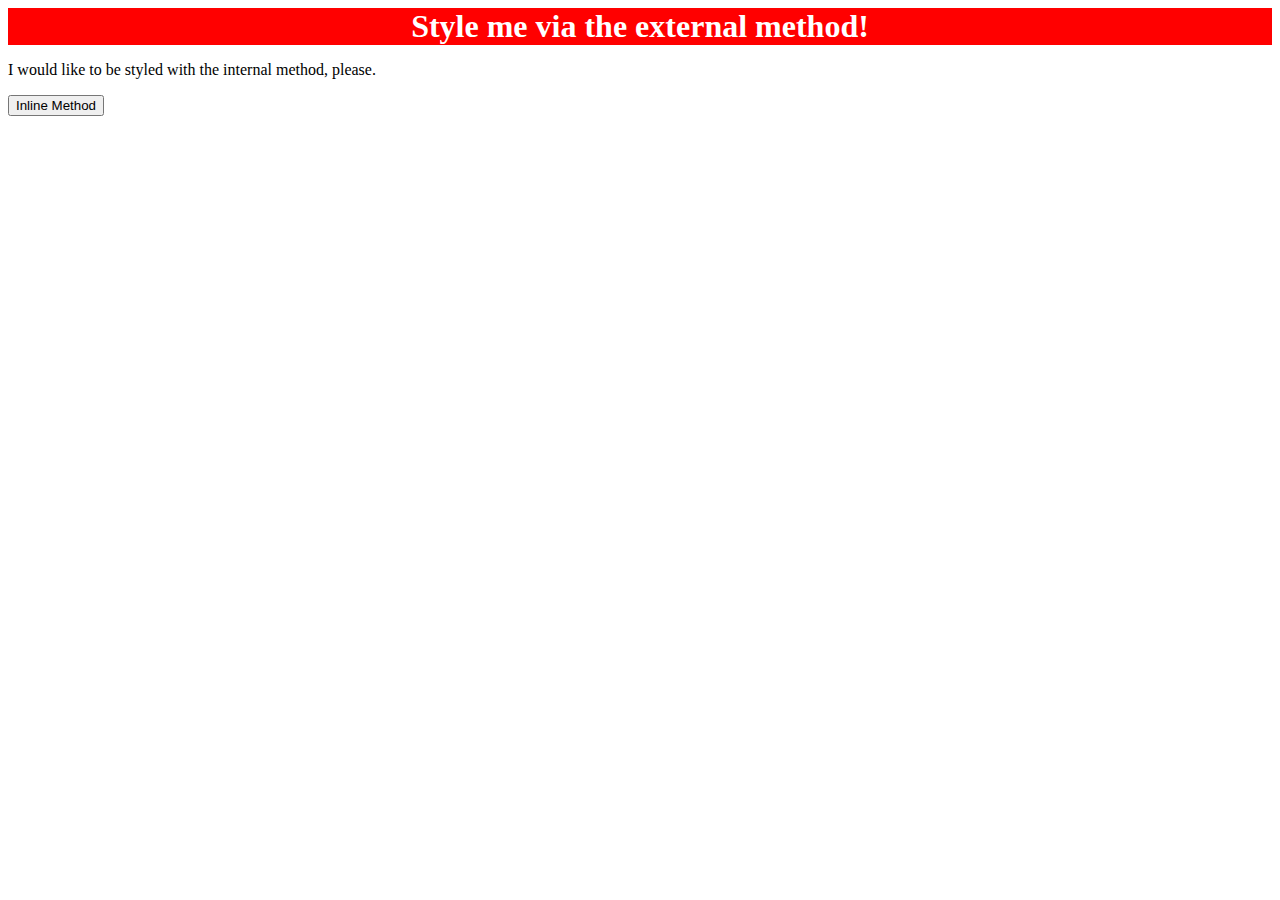
<file: foundations/intro-to-css/01-css-methods/index.html>
<!DOCTYPE html>
<html lang="en">
  <head>
    <meta charset="UTF-8">
    <meta http-equiv="X-UA-Compatible" content="IE=edge">
    <meta name="viewport" content="width=device-width, initial-scale=1.0">
    <title>Methods for Adding CSS</title>
    <link rel="stylesheet" href="style.css">
  </head>
  <body>
    <div>Style me via the external method!</div>
    <p>I would like to be styled with the internal method, please.</p>
    <button>Inline Method</button>
  </body>
</html>
</file>
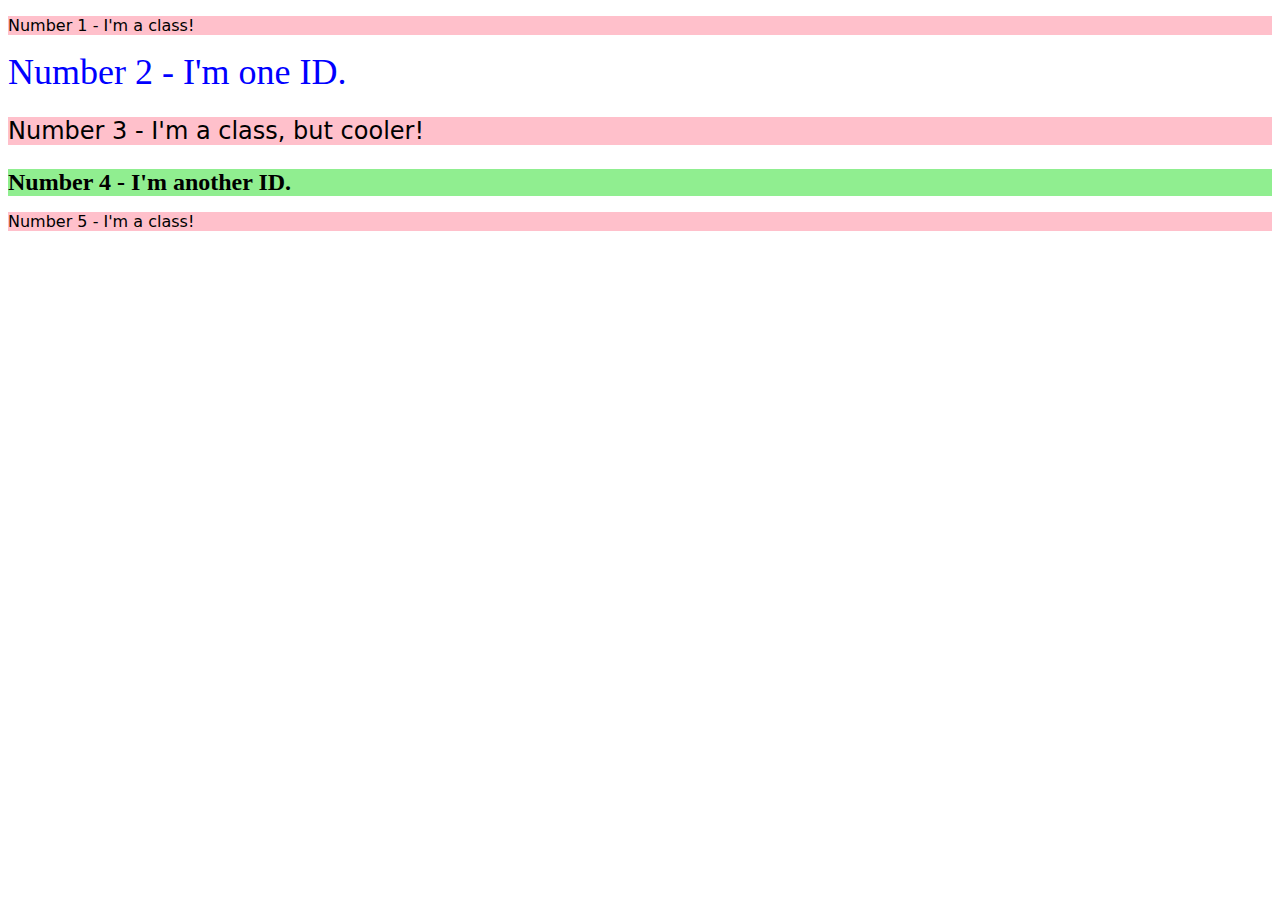
<file: foundations/intro-to-css/02-class-id-selectors/index.html>
<!DOCTYPE html>
<html lang="en">
  <head>
    <meta charset="UTF-8">
    <meta http-equiv="X-UA-Compatible" content="IE=edge">
    <meta name="viewport" content="width=device-width, initial-scale=1.0">
    <title>Class and ID Selectors</title>
    <link rel="stylesheet" href="style.css">
  </head>
  <body>
    <p class="odd">Number 1 - I'm a class!</p>
    <div class="first-div">Number 2 - I'm one ID.</div>
    <p class="odd third-p">Number 3 - I'm a class, but cooler!</p>
    <div class="second-div">Number 4 - I'm another ID.</div>
    <p class="odd">Number 5 - I'm a class!</p>
  </body>
</html>
</file>
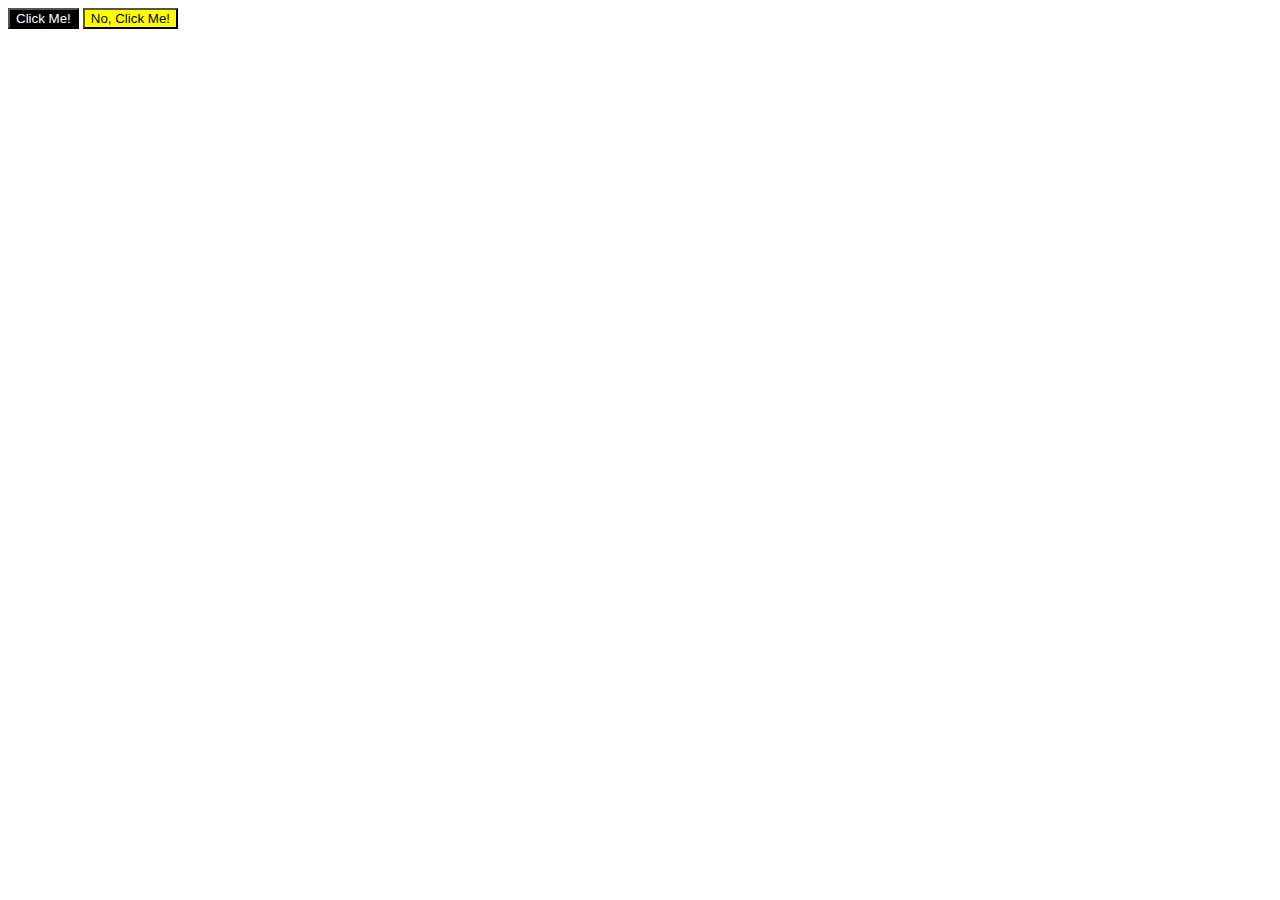
<file: foundations/intro-to-css/03-grouping-selectors/index.html>
<!DOCTYPE html>
<html lang="en">
  <head>
    <meta charset="UTF-8">
    <meta http-equiv="X-UA-Compatible" content="IE=edge">
    <meta name="viewport" content="width=device-width, initial-scale=1.0">
    <title>Grouping Selectors</title>
    <link rel="stylesheet" href="style.css">
  </head>
  <body>
    <button id="first" class="adjust-font-size">Click Me!</button>
    <button id="second" class="adjust-font-size">No, Click Me!</button>
  </body>
</html>
</file>
<file: foundations/intro-to-css/01-css-methods/style.css>
div {
    background-color: red;
    color: white;
    font-size: 32px;
    text-align: center;
    font-weight: bold;
}
</file>
<file: foundations/intro-to-css/02-class-id-selectors/style.css>
/* Add CSS Styling */
.odd {
    background-color: pink;
    font-family: Verdana, "DejaVu Sans", sans-serif;
}

.first-div {
    color: blue;
    font-size: 36px;
}

.third-p {
    font-size: 24px;
}

.second-div {
    background-color: lightgreen;
    font-size: 24px;
    font-weight: bold;
}
</file>
<file: foundations/intro-to-css/03-grouping-selectors/style.css>
/* Add CSS Styling */
.adjust-font-size {
    font-size: 28;
    font-family: 'helvetica', 'Times New Roman', sans-serif;
}

#first {
    background-color: black;
    color: white;
}

#second {
    background-color: yellow;
}
</file>
